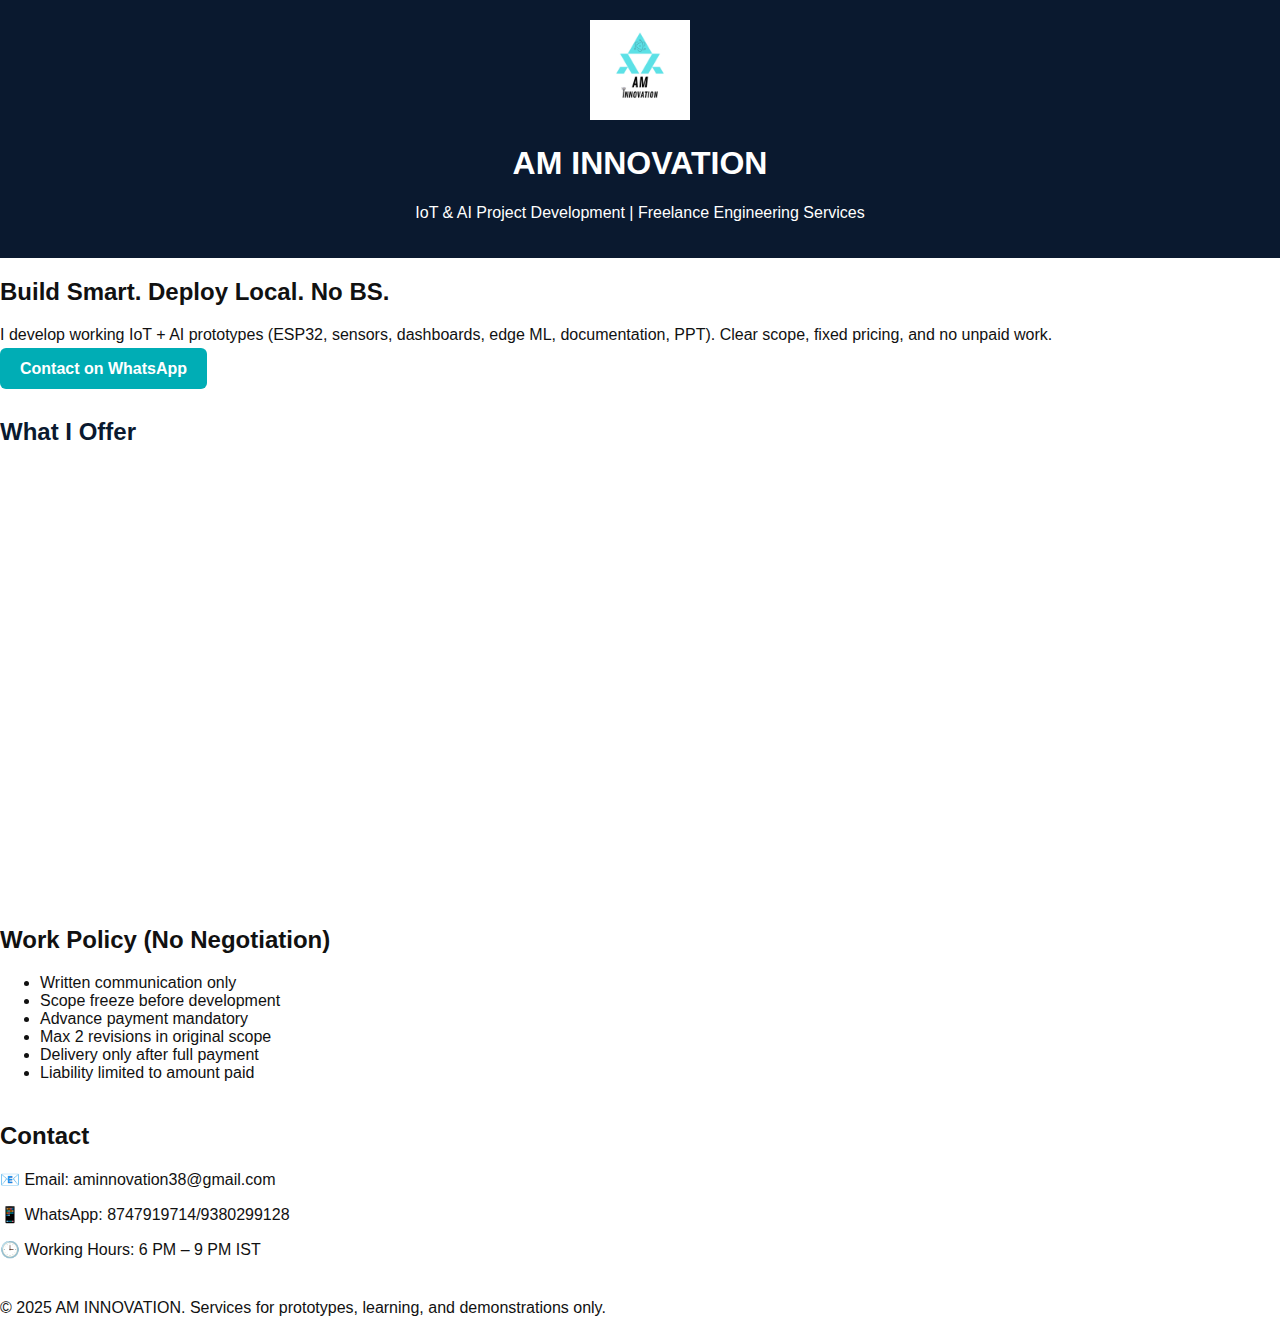
<file: index.html>
<!DOCTYPE html>
<html lang="en">
<head>
  <meta charset="UTF-8">
  <meta name="viewport" content="width=device-width, initial-scale=1.0">
  <title>AM INNOVATION | IoT & AI Project Development</title>
  <meta name="description" content="IoT and AI project development services including ESP32, embedded systems, sensor integration, dashboards, and documentation.">
  <link rel="stylesheet" href="css/style.css">
</head>

<body>

<header>
  <img src="assets/images/logo.png" alt="AM Technologies Logo" width="100">
  <h1>AM INNOVATION </h1>
  <p>IoT & AI Project Development | Freelance Engineering Services</p>
</header>

<section class="hero">
  <h2>Build Smart. Deploy Local. No BS.</h2>
  <p>I develop working IoT + AI prototypes (ESP32, sensors, dashboards, edge ML, documentation, PPT). Clear scope, fixed pricing, and no unpaid work.</p>
  <a class="btn" href="https://wa.me/918747919714">Contact on WhatsApp</a>
</section>

<section class="services">
  <h2>What I Offer</h2>
  <div class="service-box">
    <h3>IoT Prototypes</h3>
    <p>ESP32/Arduino + sensor integration, automation, real-time dashboards, alerts, data logging.</p>
  </div>
  <div class="service-box">
    <h3>Edge AI Systems</h3>
    <p>On-device ML (TFLite), sensor fusion, offline inference, classification models, no cloud dependency.</p>
  </div>
  <div class="service-box">
    <h3>Documentation & Setup</h3>
    <p>PPTs, architecture diagrams, hardware labeling, deployment guidance.</p>
  </div>
</section>

<section class="policies">
  <h2>Work Policy (No Negotiation)</h2>
  <ul>
    <li>Written communication only</li>
    <li>Scope freeze before development</li>
    <li>Advance payment mandatory</li>
    <li>Max 2 revisions in original scope</li>
    <li>Delivery only after full payment</li>
    <li>Liability limited to amount paid</li>
  </ul>
</section>

<section class="contact">
  <h2>Contact</h2>
  <p>📧 Email: aminnovation38@gmail.com</p>
  <p>📱 WhatsApp: 8747919714/9380299128</p>
  <p>🕒 Working Hours: 6 PM – 9 PM IST</p>
</section>

<footer>
  <p>© 2025 AM INNOVATION. Services for prototypes, learning, and demonstrations only.</p>
</footer>

</body>
</html>
</file>
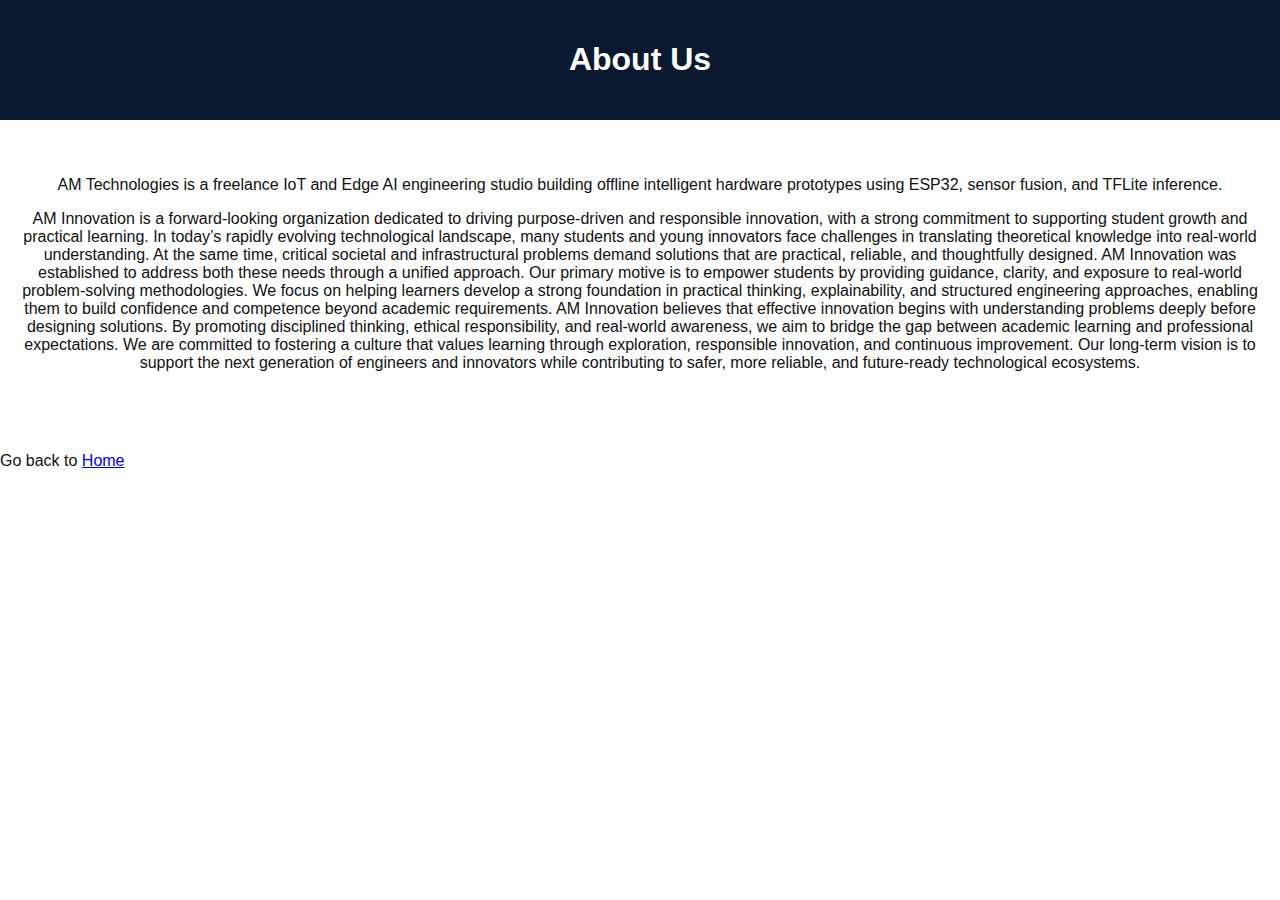
<file: about.html>
<!DOCTYPE html>
<html lang="en">
<head>
  <meta charset="UTF-8">
  <meta name="viewport" content="width=device-width, initial-scale=1.0">
  <title>About Us - AM Innovation</title>
  <link rel="stylesheet" href="css/style.css">
</head>
<body>

<header>
  <h1>About Us</h1>
</header>

<section class="about-box">
  <p>AM Technologies is a freelance IoT and Edge AI engineering studio building offline intelligent hardware prototypes using ESP32, sensor fusion, and TFLite inference.</p>
AM Innovation is a forward-looking organization dedicated to driving purpose-driven and responsible innovation, with a strong commitment to supporting student growth and practical learning.
In today’s rapidly evolving technological landscape, many students and young innovators face challenges in translating theoretical knowledge into real-world understanding. At the same time, critical societal and infrastructural problems demand solutions that are practical, reliable, and thoughtfully designed. AM Innovation was established to address both these needs through a unified approach.
Our primary motive is to empower students by providing guidance, clarity, and exposure to real-world problem-solving methodologies. We focus on helping learners develop a strong foundation in practical thinking, explainability, and structured engineering approaches, enabling them to build confidence and competence beyond academic requirements.
AM Innovation believes that effective innovation begins with understanding problems deeply before designing solutions. By promoting disciplined thinking, ethical responsibility, and real-world awareness, we aim to bridge the gap between academic learning and professional expectations.
We are committed to fostering a culture that values learning through exploration, responsible innovation, and continuous improvement. Our long-term vision is to support the next generation of engineers and innovators while contributing to safer, more reliable, and future-ready technological ecosystems.
</section>

<footer>
  <p>Go back to <a href="index.html">Home</a></p>
</footer>

</body>
</html>
</file>
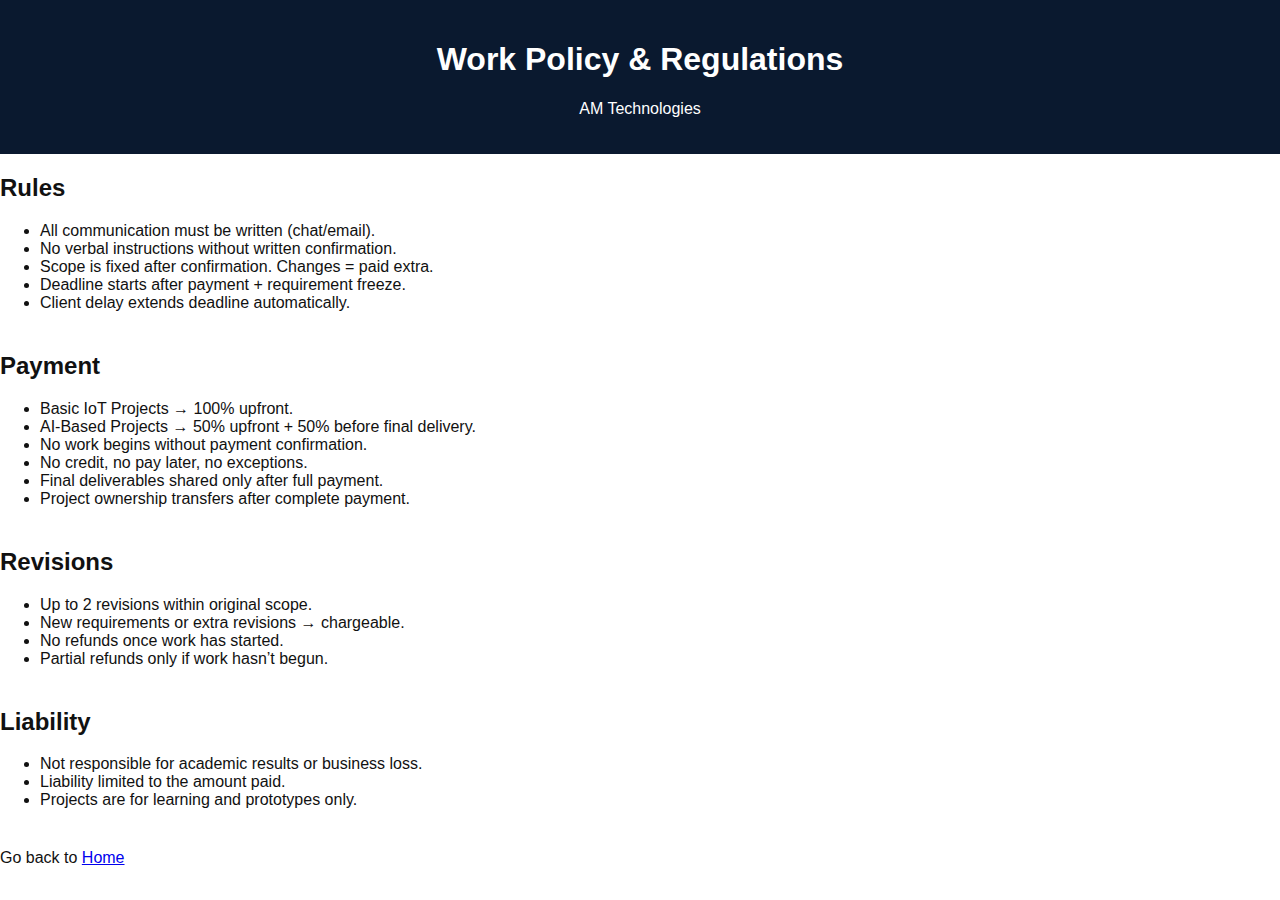
<file: policies.html>
<!DOCTYPE html>
<html lang="en">
<head>
<meta charset="UTF-8">
<meta name="viewport" content="width=device-width, initial-scale=1.0">
<title>AM INNOVATION | Work Policy</title>
<link rel="stylesheet" href="css/style.css">
</head>

<body>

<header>
  <h1>Work Policy & Regulations</h1>
  <p>AM Technologies</p>
</header>

<section>
  <h2>Rules</h2>
  <ul>
    <li>All communication must be written (chat/email).</li>
    <li>No verbal instructions without written confirmation.</li>
    <li>Scope is fixed after confirmation. Changes = paid extra.</li>
    <li>Deadline starts after payment + requirement freeze.</li>
    <li>Client delay extends deadline automatically.</li>
  </ul>
</section>

<section>
  <h2>Payment</h2>
  <ul>
    <li>Basic IoT Projects → 100% upfront.</li>
    <li>AI-Based Projects → 50% upfront + 50% before final delivery.</li>
    <li>No work begins without payment confirmation.</li>
    <li>No credit, no pay later, no exceptions.</li>
    <li>Final deliverables shared only after full payment.</li>
    <li>Project ownership transfers after complete payment.</li>
  </ul>
</section>

<section>
  <h2>Revisions</h2>
  <ul>
    <li>Up to 2 revisions within original scope.</li>
    <li>New requirements or extra revisions → chargeable.</li>
    <li>No refunds once work has started.</li>
    <li>Partial refunds only if work hasn’t begun.</li>
  </ul>
</section>

<section>
  <h2>Liability</h2>
  <ul>
    <li>Not responsible for academic results or business loss.</li>
    <li>Liability limited to the amount paid.</li>
    <li>Projects are for learning and prototypes only.</li>
  </ul>
</section>

<footer>
  <p>Go back to <a href="index.html">Home</a></p>
</footer>

</body>
</html>
</file>
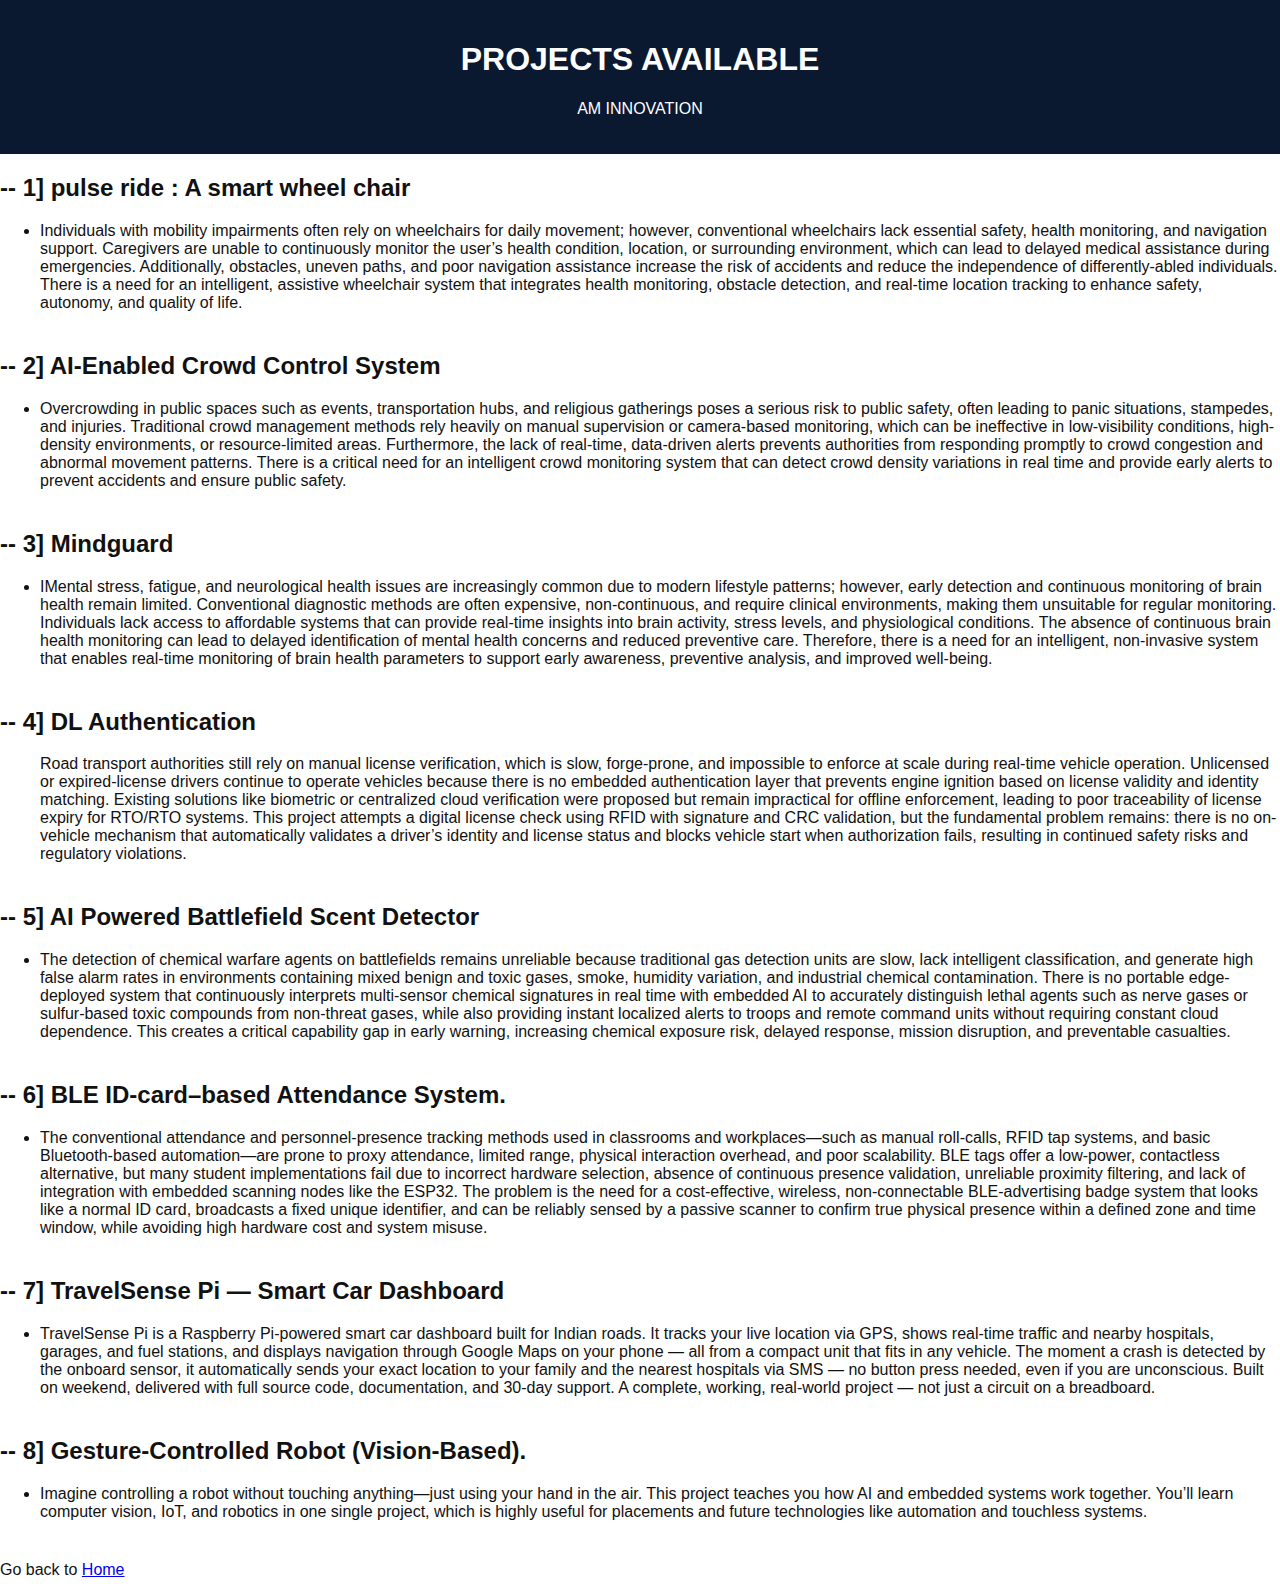
<file: project.html>
<!DOCTYPE html>
<html lang="en">
<head>
 <meta charset="UTF-8">
 <meta name="viewport" content="width=device-width, initial-scale=1.0">
 <title>AM INNOVATION | PROJECTS</title>
 <link rel="stylesheet" href="css/style.css">
</head>

<header>
  <h1>PROJECTS AVAILABLE</h1>
  <p>AM INNOVATION</p>
</header>

<section>
  <h2>-- 1] pulse ride : A smart wheel chair</h2>
  <ul>
    <li>Individuals with mobility impairments often rely on wheelchairs for daily movement; however, conventional wheelchairs lack essential safety, health monitoring, and navigation support.
        Caregivers are unable to continuously monitor the user’s health condition, location, or surrounding environment, which can lead to delayed medical assistance during emergencies.
        Additionally, obstacles, uneven paths, and poor navigation assistance increase the risk of accidents and reduce the independence of differently-abled individuals. 
        There is a need for an intelligent, assistive wheelchair system that integrates health monitoring, obstacle 
        detection, and real-time location tracking to enhance safety, autonomy, and quality of life.</li>
  </ul>
</section>

<section>
  <h2>-- 2] AI-Enabled Crowd Control System</h2>
  <ul>
    <li>Overcrowding in public spaces such as events, transportation hubs, and religious gatherings poses a serious risk to public safety, often leading to panic situations, stampedes, and injuries. 
        Traditional crowd management methods rely heavily on manual supervision or camera-based monitoring, which can be ineffective in low-visibility conditions, high-density environments, or resource-limited areas. 
        Furthermore, the lack of real-time, data-driven alerts prevents authorities from responding promptly to crowd congestion and abnormal movement patterns. 
        There is a critical need for an intelligent crowd monitoring system that can detect crowd density variations in real time and provide early alerts to prevent accidents and ensure public safety.</li>
  </ul>
</section>


<section>
  <h2>-- 3] Mindguard</h2>
  <ul>
    <li>IMental stress, fatigue, and neurological health issues are increasingly common due to modern lifestyle patterns; however, early detection and continuous monitoring of brain health remain limited. 
        Conventional diagnostic methods are often expensive, non-continuous, and require clinical environments, making them unsuitable for regular monitoring. 
        Individuals lack access to affordable systems that can provide real-time insights into brain activity, stress levels, and physiological conditions. 
        The absence of continuous brain health monitoring can lead to delayed identification of mental health concerns and reduced preventive care. 
        Therefore, there is a need for an intelligent, non-invasive system that enables real-time monitoring of brain health parameters to support early awareness, preventive analysis, and improved well-being.</li>
  </ul>
</section>

<section>
  <h2>-- 4] DL Authentication</h2>
  <ul>
    </li>Road transport authorities still rely on manual license verification, which is slow, forge-prone, and impossible to enforce at scale during real-time vehicle operation.
         Unlicensed or expired-license drivers continue to operate vehicles because there is no embedded authentication layer that prevents engine ignition based on license validity and identity matching. 
         Existing solutions like biometric or centralized cloud verification were proposed but remain impractical for offline enforcement, leading to poor traceability of license expiry for RTO/RTO systems. 
         This project attempts a digital license check using RFID with signature and CRC validation, but the fundamental problem remains: there is no on-vehicle mechanism that automatically 
         validates a driver’s identity and license status and blocks vehicle start when authorization fails, resulting in continued safety risks and regulatory violations.</li>
  </ul>
</section>

<section>
  <h2>-- 5] AI Powered Battlefield Scent Detector </h2>
  <ul>
    <li>The detection of chemical warfare agents on battlefields remains unreliable because traditional gas detection units are slow, lack intelligent classification, 
        and generate high false alarm rates in environments containing mixed benign and toxic gases, smoke, humidity variation, and industrial chemical contamination. 
        There is no portable edge-deployed system that continuously interprets multi-sensor chemical signatures in real time with embedded AI to accurately distinguish 
        lethal agents such as nerve gases or sulfur-based toxic compounds from non-threat gases, while also providing instant localized alerts to troops and 
        remote command units without requiring constant cloud dependence. This creates a critical capability gap in early warning, increasing chemical exposure risk, 
        delayed response, mission disruption, and preventable casualties.</li>
  </ul>
</section>

<section>
  <h2>-- 6] BLE ID-card–based Attendance System. </h2>
  <ul>
    <li>The conventional attendance and personnel-presence tracking methods used in classrooms and workplaces—such as manual roll-calls, RFID tap systems, 
        and basic Bluetooth-based automation—are prone to proxy attendance, limited range, physical interaction overhead, and poor scalability. 
        BLE tags offer a low-power, contactless alternative, but many student implementations fail due to incorrect hardware selection, absence of continuous presence validation, 
        unreliable proximity filtering, and lack of integration with embedded scanning nodes like the ESP32. The problem is the need for a cost-effective, wireless, non-connectable 
        BLE-advertising badge system that looks like a normal ID card, broadcasts a fixed unique identifier, and can be reliably sensed by a passive scanner to confirm true physical 
        presence within a defined zone and time window, while avoiding high hardware cost and system misuse.</li>
  </ul>
</section>
 <section>
  <h2>-- 7] TravelSense Pi — Smart Car Dashboard </h2>
  <ul>
   <li> TravelSense Pi is a Raspberry Pi-powered smart car dashboard built for Indian roads. It tracks your live location via GPS, shows real-time traffic
        and nearby hospitals, garages, and fuel stations, and displays navigation through Google Maps on your phone — all from a compact unit that fits in any
        vehicle. The moment a crash is detected by the onboard sensor, it automatically sends your exact location to your family and the nearest hospitals via 
        SMS — no button press needed, even if you are unconscious. Built on weekend, delivered with full source code, documentation, and 30-day support. 
        A complete, working, real-world project — not just a circuit on a breadboard.</li>
  </ul>
</section>

 <section>
  <h2>-- 8] Gesture-Controlled Robot (Vision-Based). </h2>
  <ul>
    <li>  Imagine controlling a robot without touching anything—just using your hand in the air. This project teaches you how AI and embedded systems work together. You’ll learn 
          computer vision, IoT, and robotics in one single project, which is highly useful for placements and future technologies like automation and touchless systems.</li>
  </ul>
</section>
 
<footer>
  <p>Go back to <a href="index.html">Home</a></p>
</footer>
</file>
<file: css/style.css>
body {
  background-color: white;
  font-family: Poppins, sans-serif;
  margin: 0;
  padding: 0;
  color: #111;
}

header {
  background-color: #0A192F;
  color: white;
  text-align: center;
  padding: 20px;
}

.hero .btn {
  background-color: #00ADB5;
  color: white;
  padding: 12px 20px;
  border-radius: 6px;
  text-decoration: none;
  font-weight: bold;
}

.services h2 {
  color: #0A192F;
}

.service-box {
  background-color: #f5f5f5;
  padding: 20px;
  border-radius: 8px;
  margin: 10px;
  box-shadow: 0 2px 4px rgba(0,0,0,0.1);
}
header img {
  animation: float 3s infinite ease-in-out;
}

@keyframes float {
  0% { transform: translateY(0); }
  50% { transform: translateY(-8px); }
  100% { transform: translateY(0); }
}
.service-box {
  opacity: 0;
  transform: translateY(20px);
  animation: fadeIn 0.8s ease-out forwards;
}

@keyframes fadeIn {
  to {
    opacity: 1;
    transform: translateY(0);
  }
}
.btn:hover {
  transform: scale(1.05);
  transition: 0.2s;
}
.menu {
  display: flex;
  justify-content: center;
  gap: 20px;
  margin-top: 25px;
}

.menu-btn {
  padding: 10px 18px;
  background-color: #0A192F;
  color: white;
  text-decoration: none;
  font-weight: 600;
  border-radius: 6px;
  animation: fadeDown 0.6s ease-out forwards;
  transition: 0.2s;
}

.menu-btn:hover {
  transform: translateY(-3px) scale(1.08);
  box-shadow: 0 0 10px rgba(0,173,181,0.6);
  background-color: #00ADB5;
}

header img {
  animation: float 3s infinite ease-in-out;
}

/* Key animations */
@keyframes fadeDown {
  0% { opacity: 0; transform: translateY(-15px); }
  100% { opacity: 1; transform: translateY(0); }
}

@keyframes fadeDown {
  0% { opacity: 0; transform: translateY(-15px); }
  100% { opacity: 1; transform: translateY(0); }
}

@keyframes float {
  0%,100% { transform: translateY(0); }
  50% { transform: translateY(-8px); }
}
.about-box {
  padding: 40px 20px;
  text-align: center;
  animation: fadeDown 0.8s ease-out forwards;
}

.about-nav {
  display: flex;
  justify-content: center;
  margin-top: 30px;
}

.about-nav .menu-btn {
  animation: fadeDown 1s ease-out forwards;
}
section {
  margin-bottom: 40px;
}
</file>
